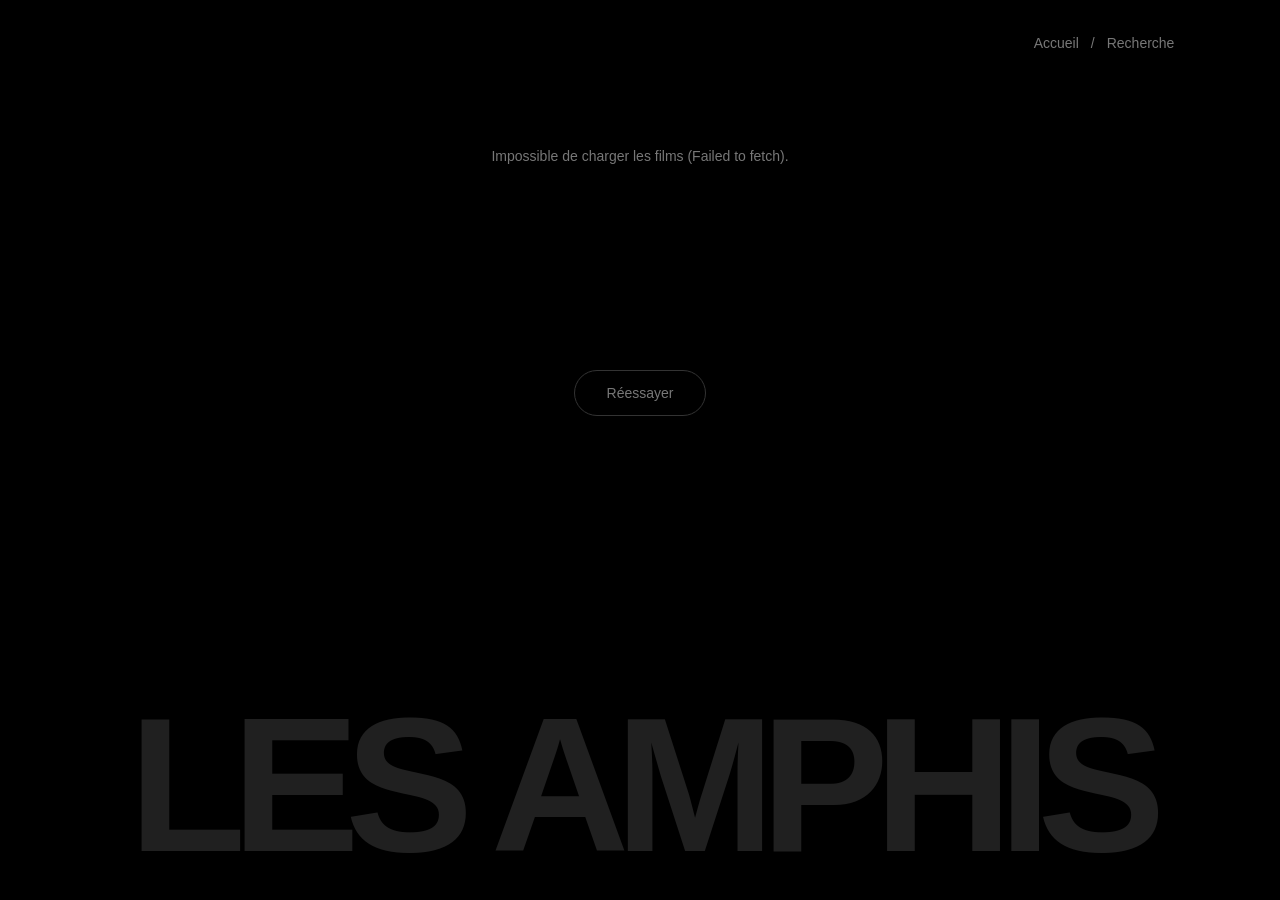
<file: Html/index.html>
<!DOCTYPE html>
<html lang="fr">
<head>
  <meta charset="UTF-8">
  <meta name="viewport" content="width=device-width, initial-scale=1.0">
  <meta name="theme-color" content="#000000">
  <title>Les Amphis — Accueil</title>
  <link rel="stylesheet" href="../CSS/style.css">
</head>

<body>
  <main class="mainPage">

    <nav class="nav" aria-label="Menu de navigation">
      <a href="index.html">Accueil</a>
      <span>/</span>
      <a href="search.html">Recherche</a>
    </nav>

    <section class="movieSection" aria-label="Sélection de films">
      <div class="movieRows"></div>

      <p class="statusMessage" role="status"></p>

      <button class="moreButton" type="button" hidden>Afficher plus de films</button>
    </section>

    <div class="backgroundTitle" aria-hidden="true">LES AMPHIS</div>

    <button class="topButton" type="button" hidden>Revenir en haut</button>

  </main>

  <script type="module" src="../Javascript/index.js"></script>
</body>
</html>
</file>
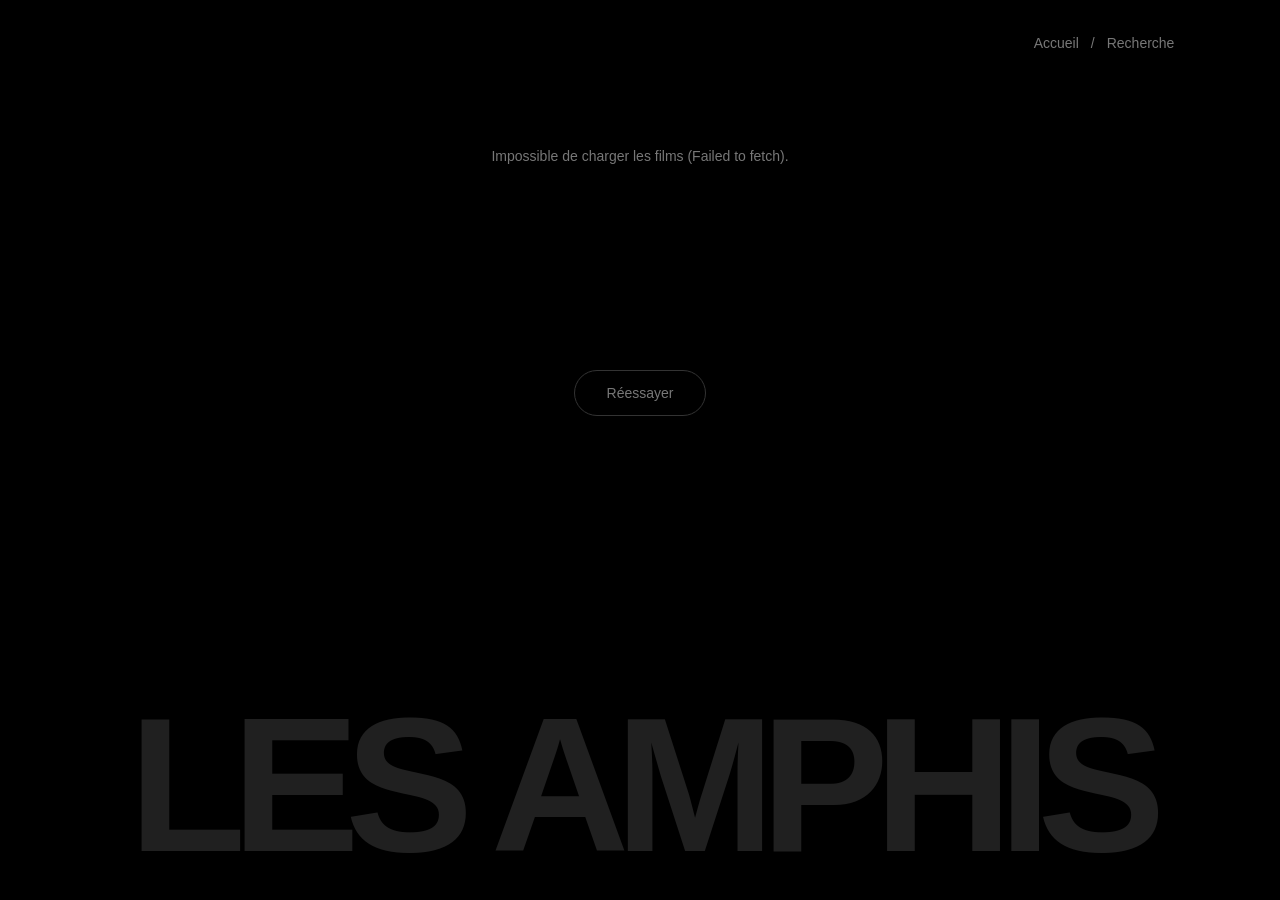
<file: Version finale/Html/index.html>
<!doctype html>
<html lang="fr">
  <head>
    <meta charset="UTF-8" />
    <meta name="viewport" content="width=device-width, initial-scale=1.0" />
    <meta name="theme-color" content="#000000" />
    <title>Les Amphis — Accueil</title>
    <link rel="stylesheet" href="../CSS/style.css" />
  </head>

  <body>
    <main class="mainPage">
      <nav class="nav" aria-label="Menu de navigation">
        <a href="index.html">Accueil</a>
        <span>/</span>
        <a href="search.html">Recherche</a>
      </nav>

      <section class="movieSection" aria-label="Sélection de films">
        <div class="movieRows"></div>

        <p class="statusMessage" role="status"></p>

        <button class="moreButton" type="button" hidden>
          Afficher plus de films
        </button>
      </section>

      <div class="backgroundTitle" aria-hidden="true">LES AMPHIS</div>

      <button class="topButton" type="button" hidden>Revenir en haut</button>
    </main>

    <script type="module" src="../Javascript/index.js"></script>
  </body>
</html>
</file>
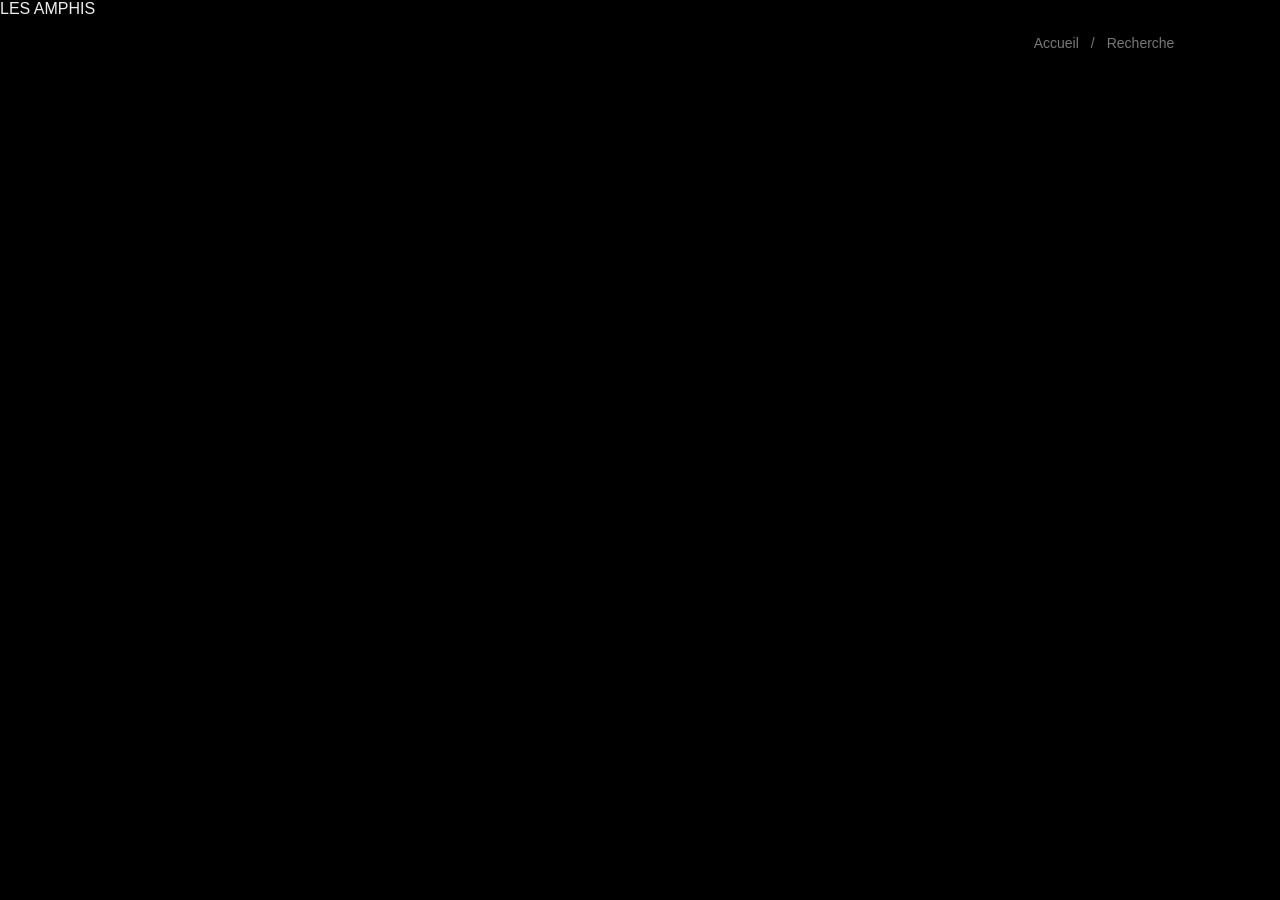
<file: Html/index_V1.html>
<!DOCTYPE html>
<html lang="fr">
<head>
  <meta charset="UTF-8">
  <meta name="viewport" content="width=device-width, initial-scale=1.0">
  <meta name="theme-color" content="#000000">
  <title>Cinéma — Accueil</title>
  <link rel="stylesheet" href="../CSS/style.css">
  <script src="../Javascript/index.js" defer></script>
</head>

<body>
  <main class="mainPage">

    <!-- Navigation -->
    <nav class="nav" aria-label="Menu de navigation">
      <a href="index.html">Accueil</a>
      <span>/</span>
      <a href="search.html">Recherche</a>
    </nav>

    <!-- Sélection de films -->
    <section class="movie-section" aria-label="Sélection de films">
      <div class="movie-gallery" id="movie-gallery"></div>
    </section>

    <!-- Déco -->
    <div class="background-title" aria-hidden="true">LES AMPHIS</div>

  </main>
</body>
</html>
</file>
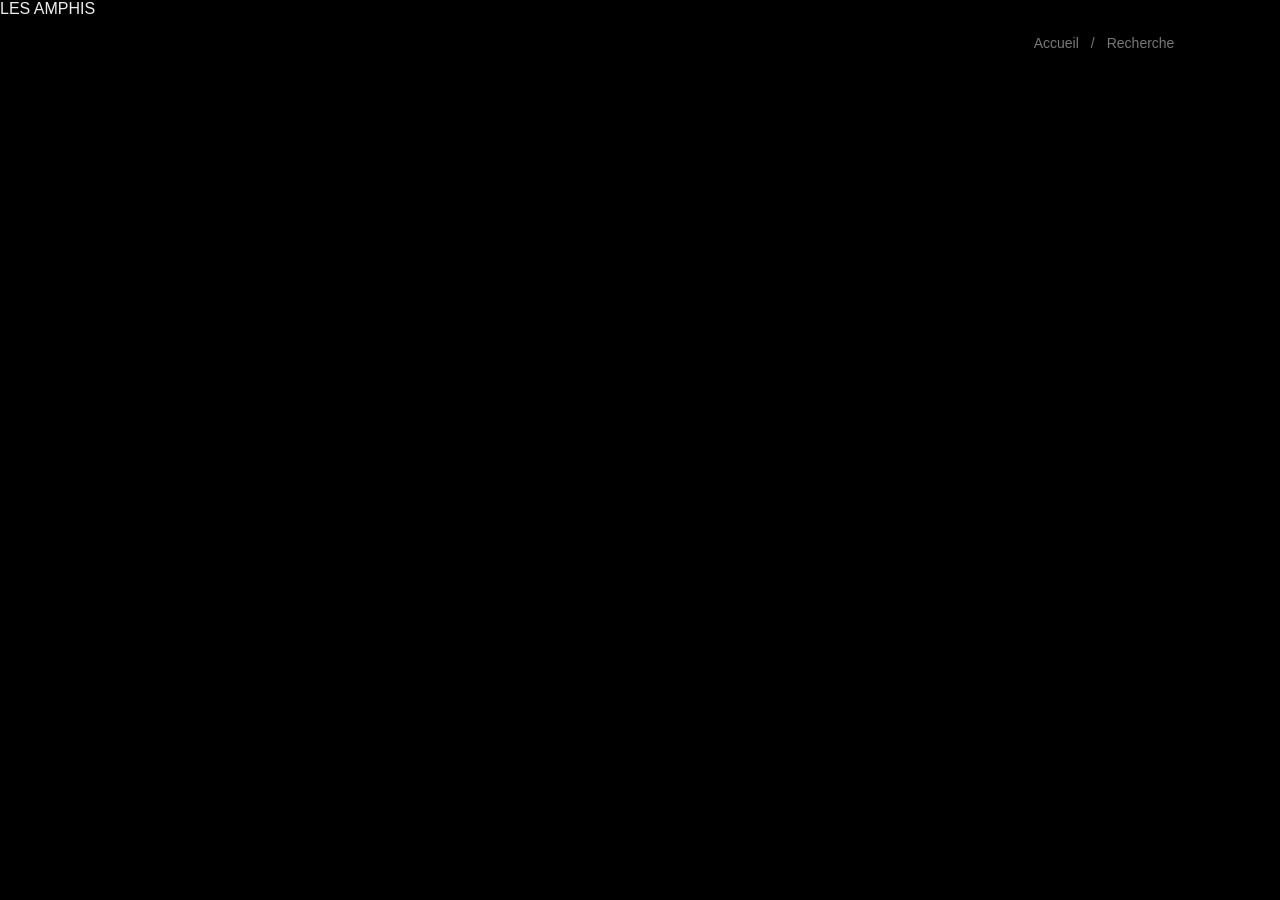
<file: Html/index_V2.html>
<!DOCTYPE html>
<html lang="fr">
<head>
  <meta charset="UTF-8">
  <meta name="viewport" content="width=device-width, initial-scale=1.0">
  <meta name="theme-color" content="#000000">
  <title>Cinéma — Accueil</title>
  <link rel="stylesheet" href="../CSS/style.css">
</head>

<body>
  <main class="mainPage">

    <!-- Navigation -->
    <nav class="nav" aria-label="Menu de navigation">
      <a href="index.html">Accueil</a>
      <span>/</span>
      <a href="search.html">Recherche</a>
    </nav>

    <!-- Sélection de films -->
    <section class="movie-section" aria-label="Sélection de films">
      <div class="movie-rows" id="movie-rows"></div>

      <p class="status" id="status" role="status"></p>

      <button class="more-button" id="more-button" type="button" hidden>
        Afficher plus de films
      </button>
    </section>

    <!-- Déco -->
    <div class="background-title" aria-hidden="true">LES AMPHIS</div>

    <button class="top-button" id="top-button" type="button" hidden>
      Revenir en haut
    </button>

      <script src="../Javascript/index.js"></script>


  </main>
</body>
</html>
</file>
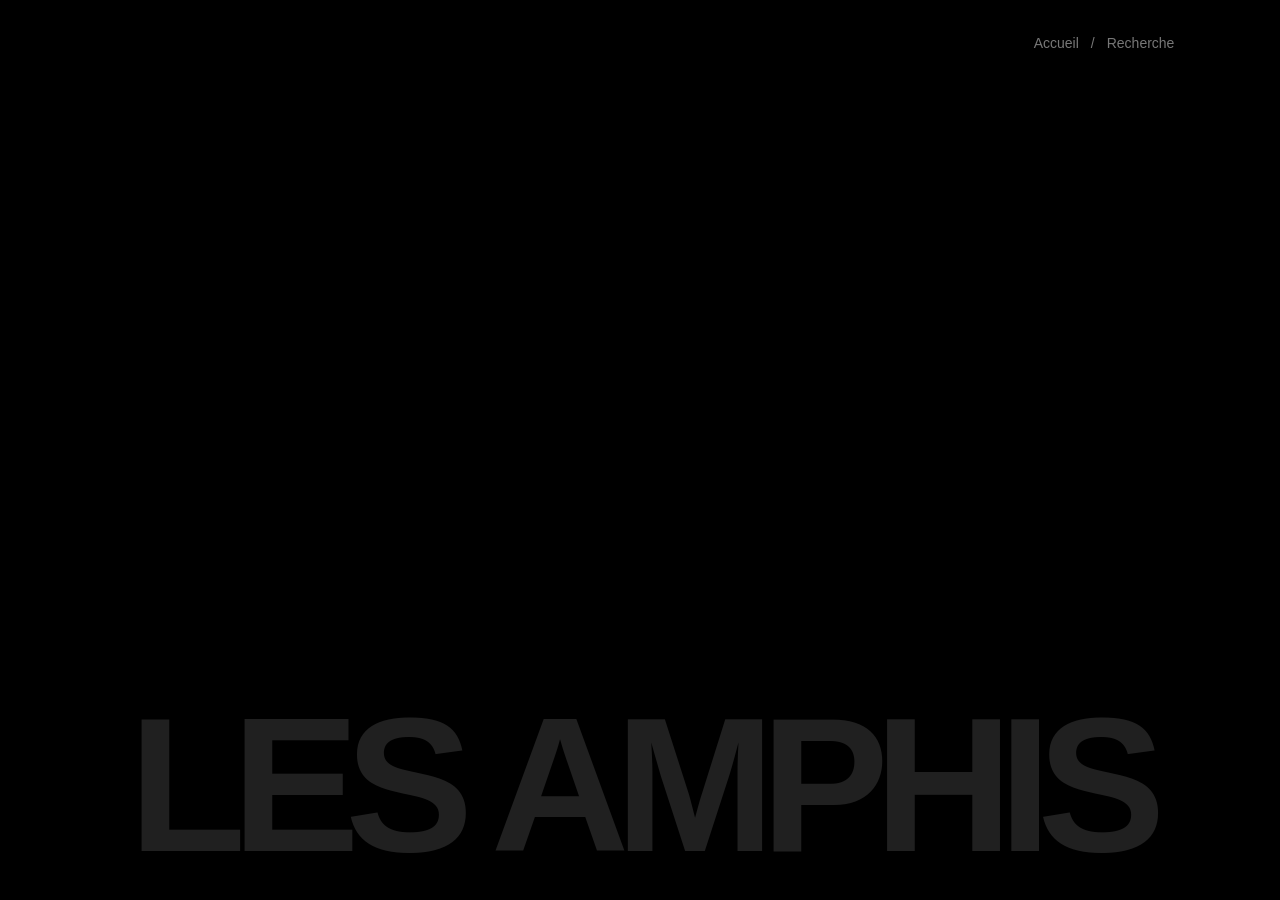
<file: Html/index_V3.html>
<!DOCTYPE html>
<html lang="fr">
<head>
  <meta charset="UTF-8">
  <meta name="viewport" content="width=device-width, initial-scale=1.0">
  <meta name="theme-color" content="#000000">
  <title>Cinéma — Accueil</title>
  <link rel="stylesheet" href="../CSS/style.css">
</head>

<body>
  <main class="mainPage">

    <nav class="nav" aria-label="Menu de navigation">
      <a href="index.html">Accueil</a>
      <span>/</span>
      <a href="search.html">Recherche</a>
    </nav>

    <section class="movieSection" aria-label="Sélection de films">
      <div class="movieRows"></div>

      <p class="statusMessage" role="status"></p>

      <button class="moreButton" type="button" hidden>Afficher plus de films</button>
    </section>

    <div class="backgroundTitle" aria-hidden="true">LES AMPHIS</div>

    <button class="topButton" type="button" hidden>Revenir en haut</button>

  </main>

  <script src="../Javascript/index.js"></script>
</body>
</html>
</file>
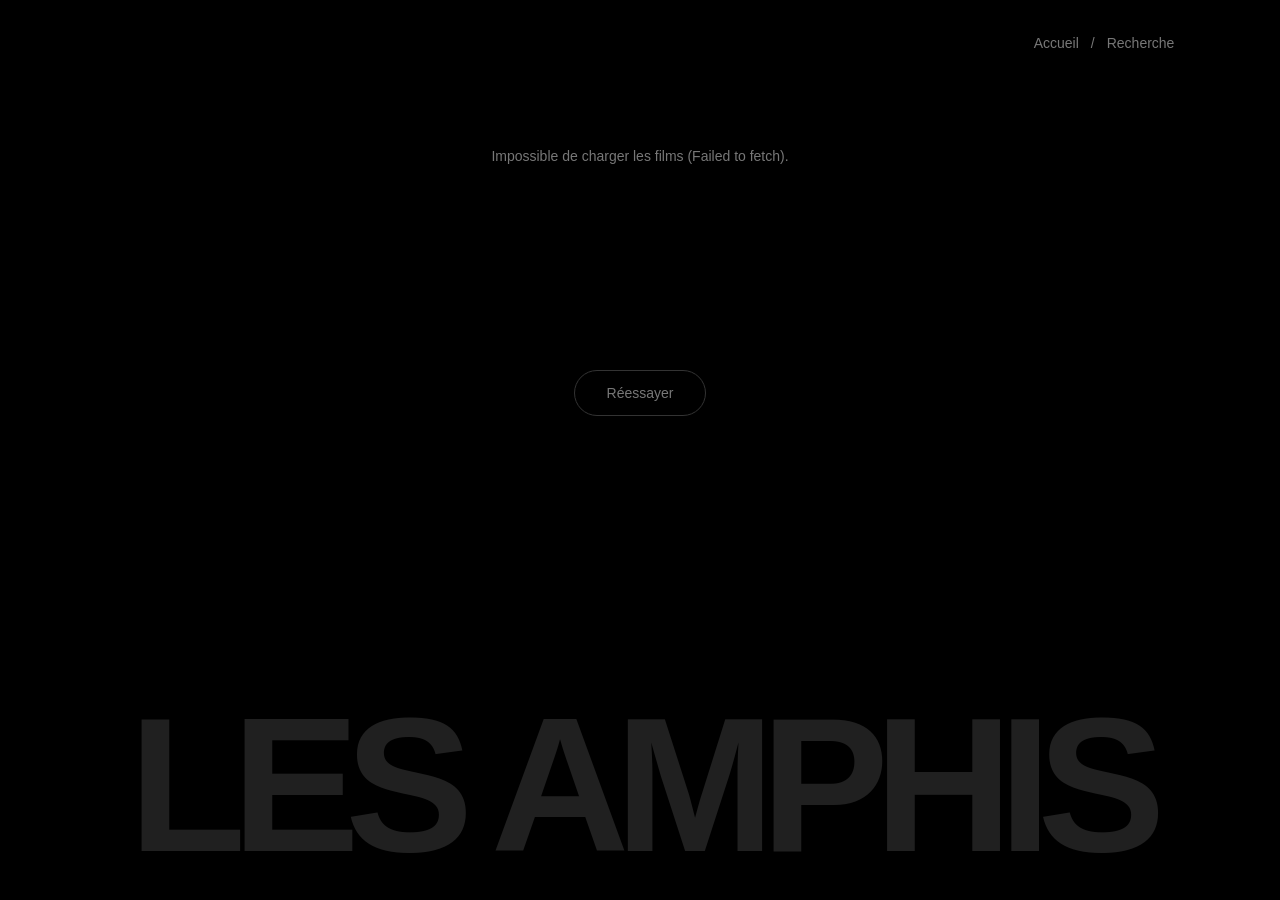
<file: Html/index_V4.html>
<!DOCTYPE html>
<html lang="fr">
<head>
  <meta charset="UTF-8">
  <meta name="viewport" content="width=device-width, initial-scale=1.0">
  <meta name="theme-color" content="#000000">
  <title>Cinéma — Accueil</title>
  <link rel="stylesheet" href="../CSS/style_V4.css">
</head>

<body>
  <main class="mainPage">

    <nav class="nav" aria-label="Menu de navigation">
      <a href="index.html">Accueil</a>
      <span>/</span>
      <a href="search.html">Recherche</a>
    </nav>

    <section class="movieSection" aria-label="Sélection de films">
      <div class="movieRows"></div>

      <p class="statusMessage" role="status"></p>

      <button class="moreButton" type="button" hidden>Afficher plus de films</button>
    </section>

    <div class="backgroundTitle" aria-hidden="true">LES AMPHIS</div>

    <button class="topButton" type="button" hidden>Revenir en haut</button>

  </main>

  <script src="../Javascript/common.js"></script>
  <script src="../Javascript/index_V4.js"></script>
</body>
</html>
</file>
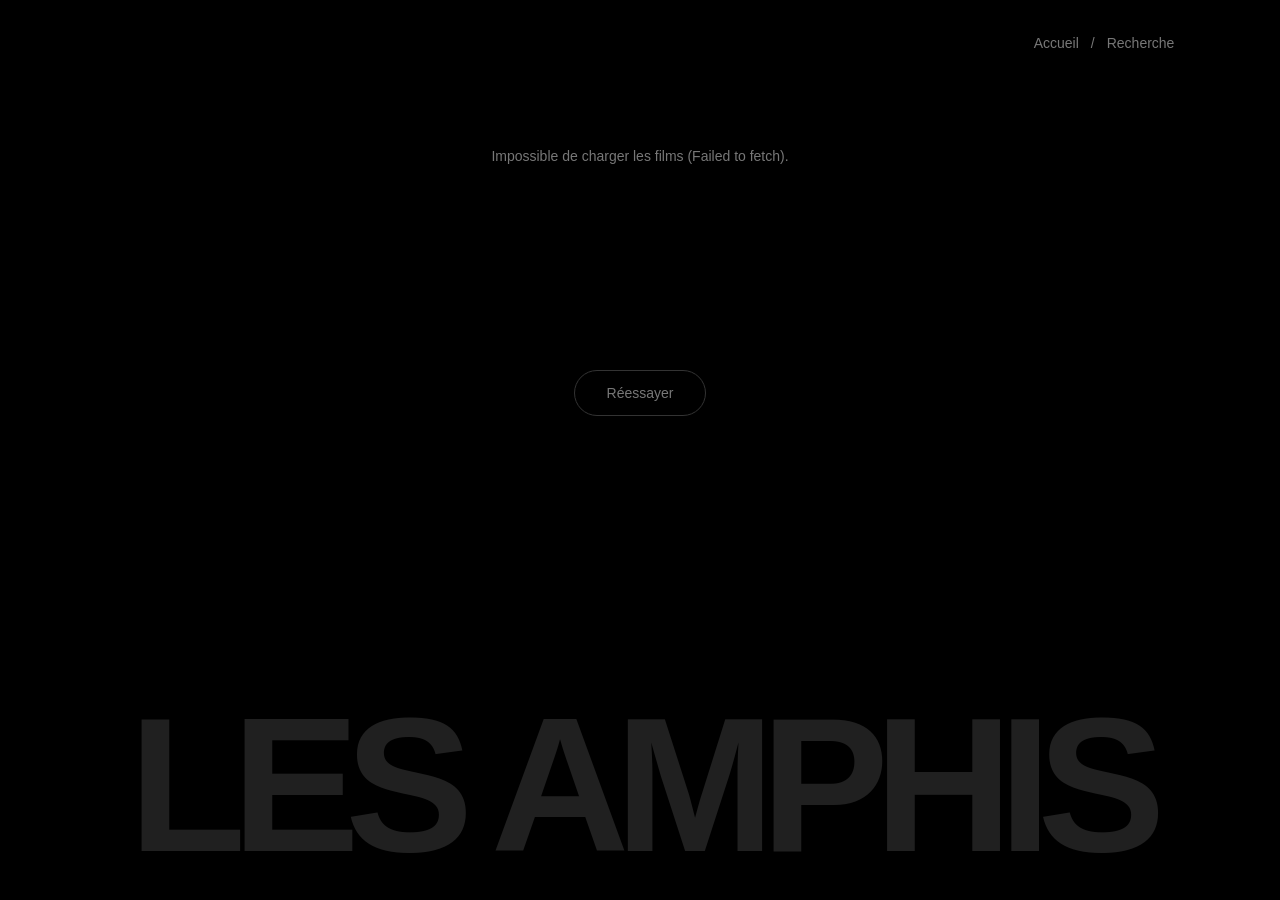
<file: Html/index_V5.html>
<!DOCTYPE html>
<html lang="fr">
<head>
  <meta charset="UTF-8">
  <meta name="viewport" content="width=device-width, initial-scale=1.0">
  <meta name="theme-color" content="#000000">
  <title>Les Amphis — Accueil</title>
  <link rel="stylesheet" href="../CSS/style_V5.css">
</head>

<body>
  <main class="mainPage">

    <nav class="nav" aria-label="Menu de navigation">
      <a href="index_V5.html">Accueil</a>
      <span>/</span>
      <a href="search_V2.html">Recherche</a>
    </nav>

    <section class="movieSection" aria-label="Sélection de films">
      <div class="movieRows"></div>

      <p class="statusMessage" role="status"></p>

      <button class="moreButton" type="button" hidden>Afficher plus de films</button>
    </section>

    <div class="backgroundTitle" aria-hidden="true">LES AMPHIS</div>

    <button class="topButton" type="button" hidden>Revenir en haut</button>

  </main>

  <script type="module" src="../Javascript/index_V5.js"></script>
</body>
</html>
</file>
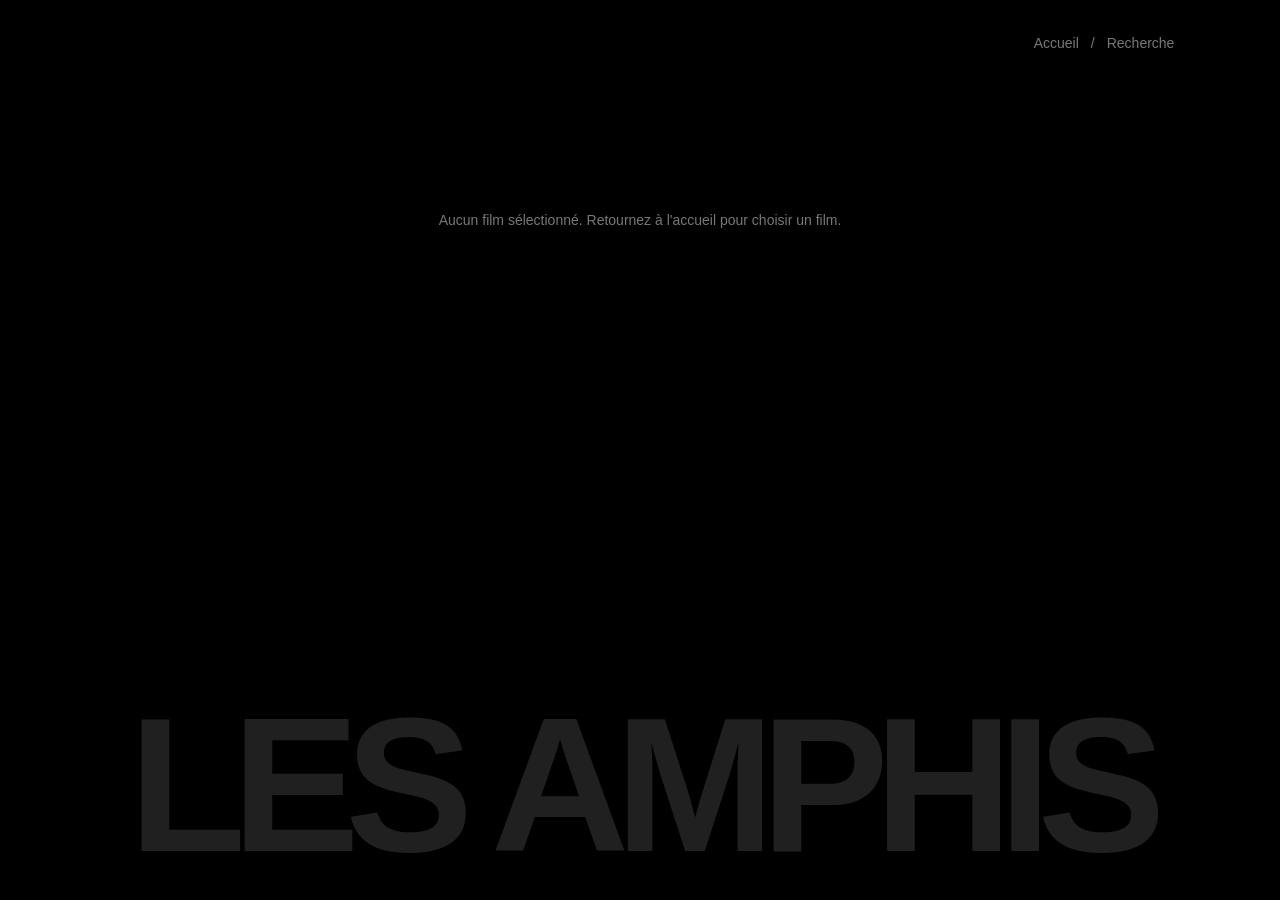
<file: Html/movie.html>
<!DOCTYPE html>
<html lang="fr">
<head>
  <meta charset="UTF-8">
  <meta name="viewport" content="width=device-width, initial-scale=1.0">
  <meta name="theme-color" content="#000000">
  <title>Cinéma — Film</title>
  <link rel="stylesheet" href="../CSS/style.css">
</head>

<body>
  <main class="mainPage moviePage">

    <nav class="nav" aria-label="Menu de navigation">
      <a href="index.html">Accueil</a>
      <span>/</span>
      <a href="search.html">Recherche</a>
    </nav>

    <section class="movieSection movieDetail" aria-label="Description du film">
      <div class="movieInfo"></div>

      <p class="statusMessage" role="status"></p>
    </section>

    <div class="backgroundTitle" aria-hidden="true">LES AMPHIS</div>

    <button class="topButton" type="button" hidden>Revenir en haut</button>

  </main>
  <script type="module" src="../Javascript/movie.js"></script>
</body>
</html>
</file>
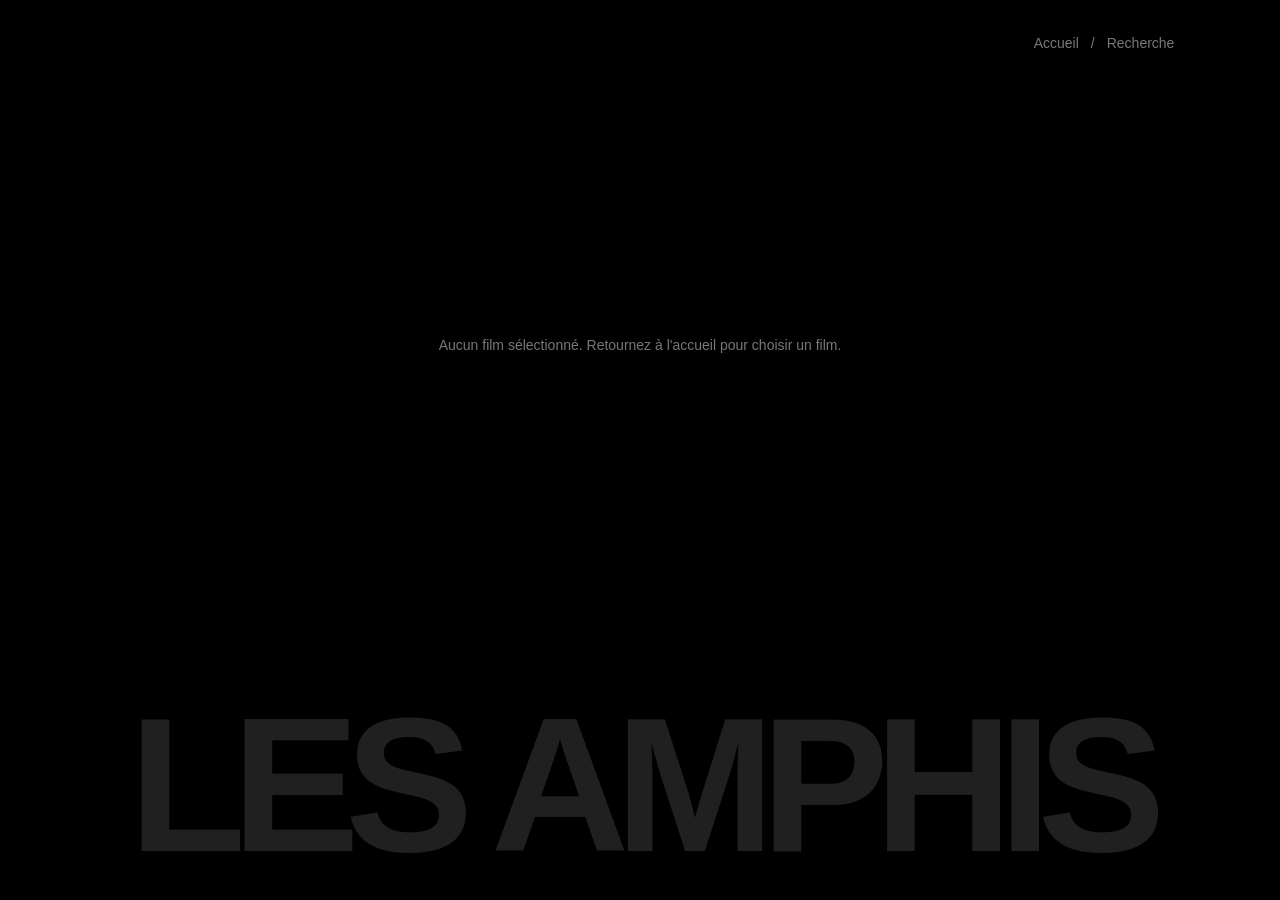
<file: Html/movie_V1.html>
<!DOCTYPE html>
<html lang="fr">
<head>
  <meta charset="UTF-8">
  <meta name="viewport" content="width=device-width, initial-scale=1.0">
  <meta name="theme-color" content="#000000">
  <title>Les Amphis — Film</title>
  <link rel="stylesheet" href="../CSS/style_V5.css">
</head>
<body>
  <main class="mainPage moviePage">
    <nav class="nav" aria-label="Menu de navigation">
      <a href="index_V5.html">Accueil</a>
      <span>/</span>
      <a href="search_V2.html">Recherche</a>
    </nav>

    <section id="movieDetail" class="movieDetail"
             aria-label="Description du film" aria-busy="true">
    </section>

    <p class="statusMessage" id="movieStatus" role="status"></p>

    <div class="backgroundTitle" aria-hidden="true">LES AMPHIS</div>

    <button class="topButton" type="button" hidden>
      Revenir en haut
    </button>
  </main>

  <script type="module" src="../Javascript/movie.js"></script>
</body>
</html>
</file>
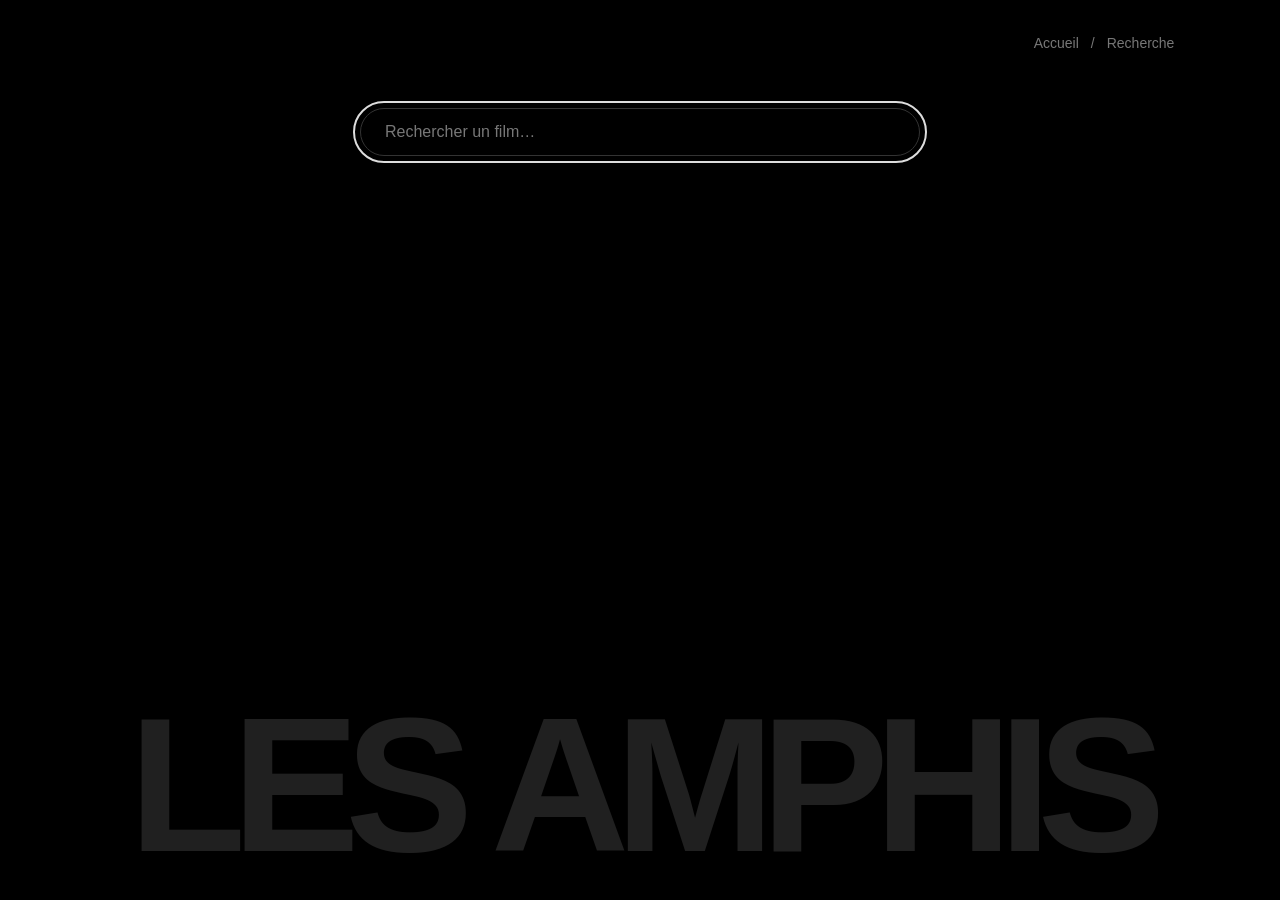
<file: Html/search.html>
<!DOCTYPE html>
<html lang="fr">
<head>
  <meta charset="UTF-8">
  <meta name="viewport" content="width=device-width, initial-scale=1.0">
  <meta name="theme-color" content="#000000">
  <title>Les Amphis — Recherche</title>
  <link rel="stylesheet" href="../CSS/style.css">
</head>

<body>
  <main class="mainPage">

    <nav class="nav" aria-label="Menu de navigation">
      <a href="index.html">Accueil</a>
      <span>/</span>
      <a href="search.html">Recherche</a>
    </nav>

    <section class="movieSection" aria-label="Recherche de films">
      <div class="searchBar" role="search">
        <input class="searchInput" type="search" placeholder="Rechercher un film…" aria-label="Rechercher un film" autocomplete="off" autofocus>
      </div>

      <div class="movieRows"></div>

      <p class="statusMessage" role="status"></p>

      <button class="moreButton" type="button" hidden>Afficher plus de films</button>
    </section>

    <div class="backgroundTitle" aria-hidden="true">LES AMPHIS</div>

    <button class="topButton" type="button" hidden>Revenir en haut</button>

  </main>

  <script type="module" src="../Javascript/search.js"></script>
</body>
</html>
</file>
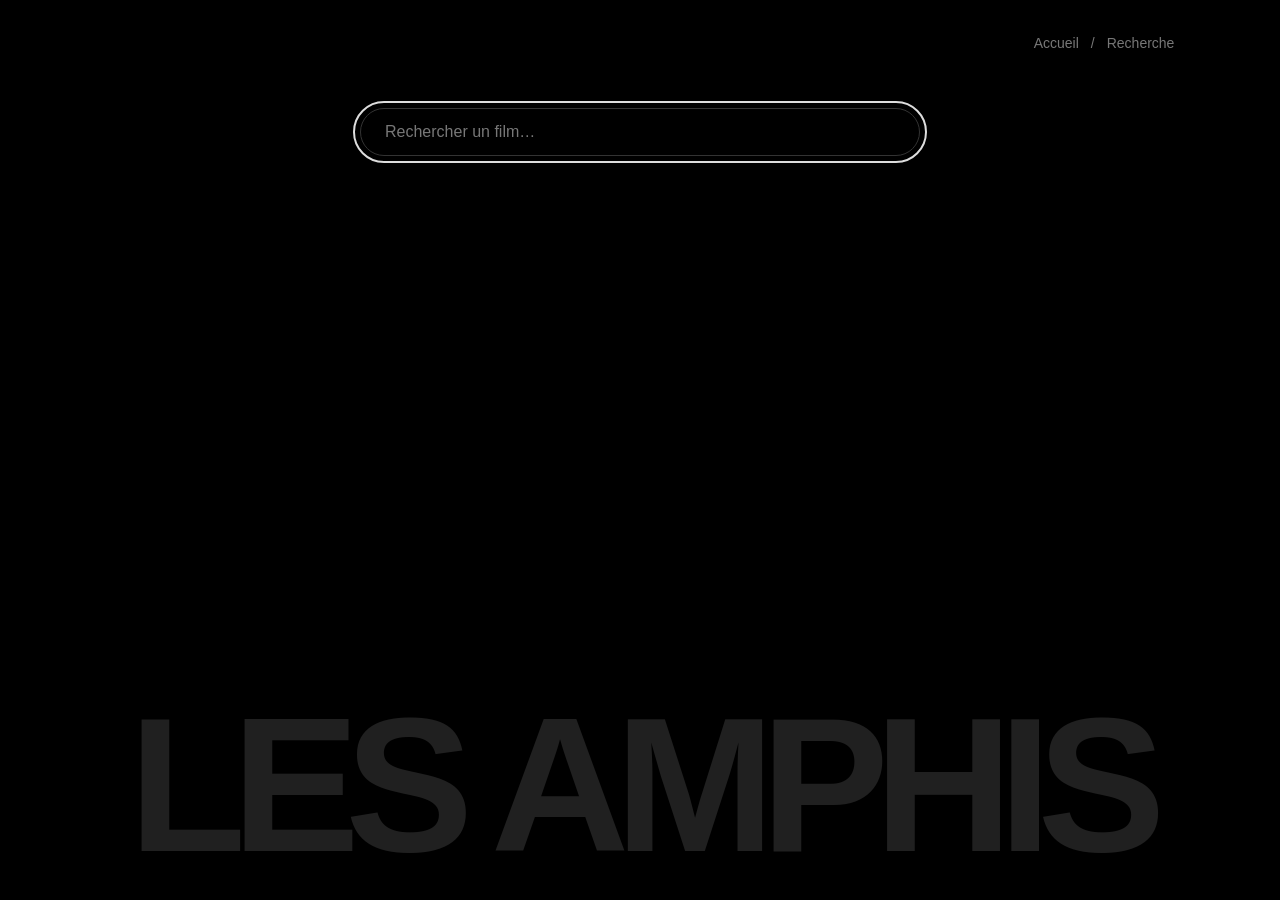
<file: Html/search_V1.html>
<!DOCTYPE html>
<html lang="fr">
<head>
  <meta charset="UTF-8">
  <meta name="viewport" content="width=device-width, initial-scale=1.0">
  <meta name="theme-color" content="#000000">
  <title>Cinéma — Recherche</title>
  <link rel="stylesheet" href="../CSS/style_V4.css">
</head>

<body>
  <main class="mainPage">

    <nav class="nav" aria-label="Menu de navigation">
      <a href="index.html">Accueil</a>
      <span>/</span>
      <a href="search.html">Recherche</a>
    </nav>

    <section class="movieSection" aria-label="Recherche de films">
      <div class="searchBar" role="search">
        <input class="searchInput" type="search" placeholder="Rechercher un film…" aria-label="Rechercher un film" autocomplete="off" autofocus>
      </div>

      <div class="movieRows"></div>

      <p class="statusMessage" role="status"></p>

      <button class="moreButton" type="button" hidden>Afficher plus de films</button>
    </section>

    <div class="backgroundTitle" aria-hidden="true">LES AMPHIS</div>

    <button class="topButton" type="button" hidden>Revenir en haut</button>

  </main>

  <script src="../Javascript/common.js"></script>
  <script src="../Javascript/search.js"></script>
</body>
</html>
</file>
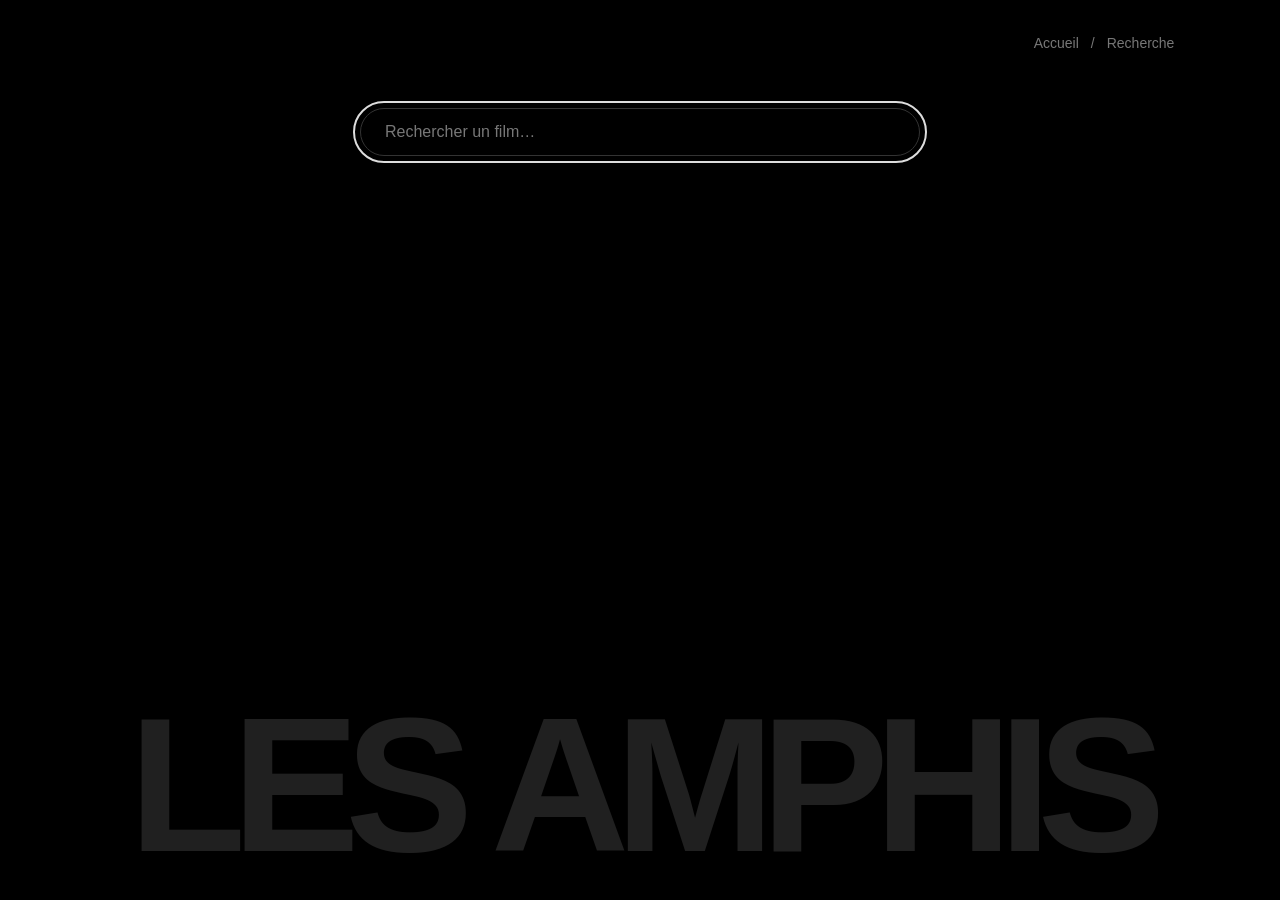
<file: Html/search_V2.html>
<!DOCTYPE html>
<html lang="fr">
<head>
  <meta charset="UTF-8">
  <meta name="viewport" content="width=device-width, initial-scale=1.0">
  <meta name="theme-color" content="#000000">
  <title>Les Amphis — Recherche</title>
  <link rel="stylesheet" href="../CSS/style_V5.css">
</head>

<body>
  <main class="mainPage">

    <nav class="nav" aria-label="Menu de navigation">
      <a href="index_V5.html">Accueil</a>
      <span>/</span>
      <a href="search_V2.html">Recherche</a>
    </nav>

    <section class="movieSection" aria-label="Recherche de films">
      <div class="searchBar" role="search">
        <input class="searchInput" type="search" placeholder="Rechercher un film…" aria-label="Rechercher un film" autocomplete="off" autofocus>
      </div>

      <div class="movieRows"></div>

      <p class="statusMessage" role="status"></p>

      <button class="moreButton" type="button" hidden>Afficher plus de films</button>
    </section>

    <div class="backgroundTitle" aria-hidden="true">LES AMPHIS</div>

    <button class="topButton" type="button" hidden>Revenir en haut</button>

  </main>

  <script type="module" src="../Javascript/search_V2.js"></script>
</body>
</html>
</file>
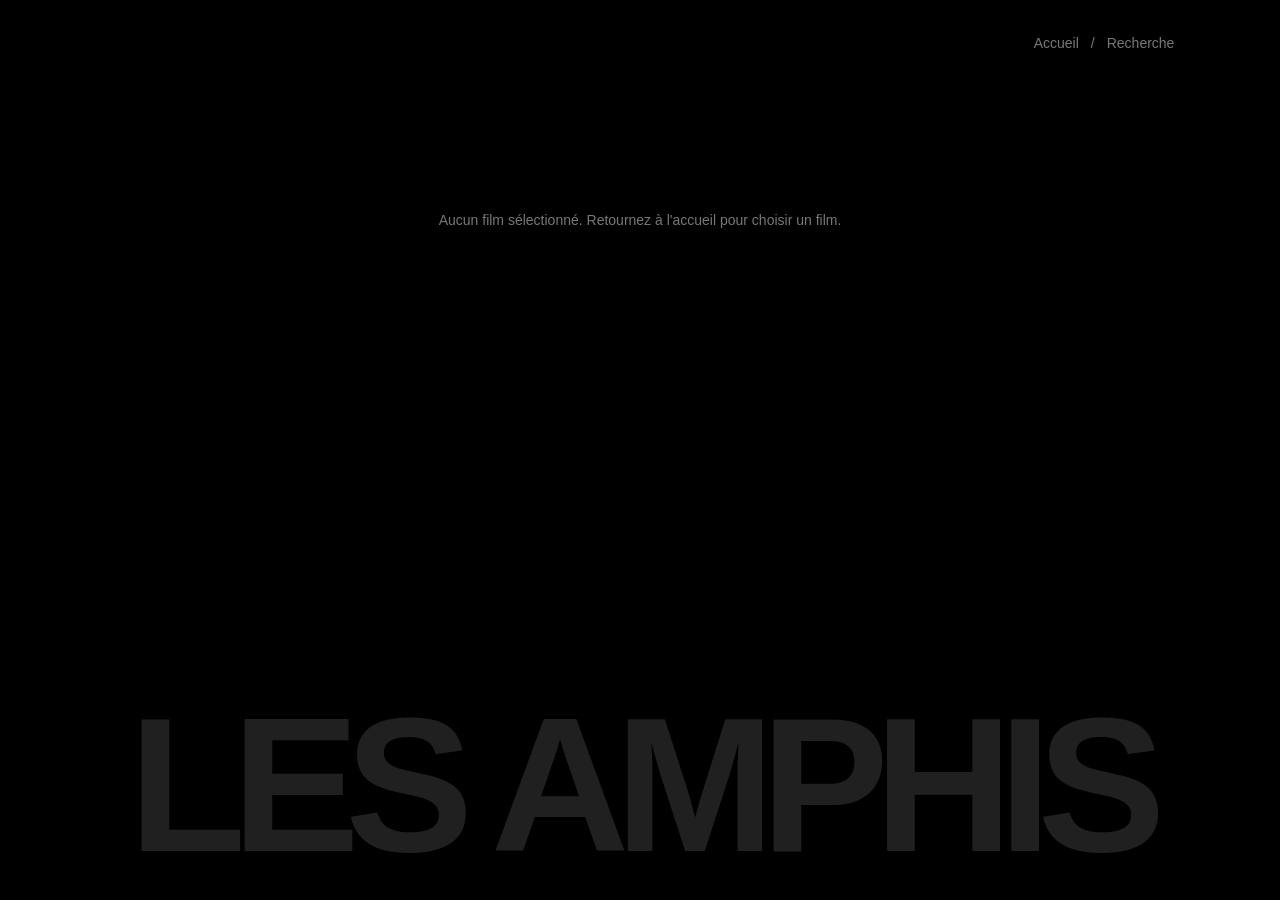
<file: Version finale/Html/movie.html>
<!doctype html>
<html lang="fr">
  <head>
    <meta charset="UTF-8" />
    <meta name="viewport" content="width=device-width, initial-scale=1.0" />
    <meta name="theme-color" content="#000000" />
    <title>Les Amphis — Film</title>
    <link rel="stylesheet" href="../CSS/style.css" />
    <script
      type="module"
      src="../Javascript/movie.js"
      blocking="render"
    ></script>
  </head>

  <body>
    <main class="mainPage moviePage">
      <nav class="nav" aria-label="Menu de navigation">
        <a href="index.html">Accueil</a>
        <span>/</span>
        <a href="search.html">Recherche</a>
      </nav>

      <section
        class="movieSection movieDetail"
        aria-label="Description du film"
      >
        <div class="movieInfo"></div>

        <p class="statusMessage" role="status"></p>
      </section>

      <div class="backgroundTitle" aria-hidden="true">LES AMPHIS</div>
    </main>
  </body>
</html>
</file>
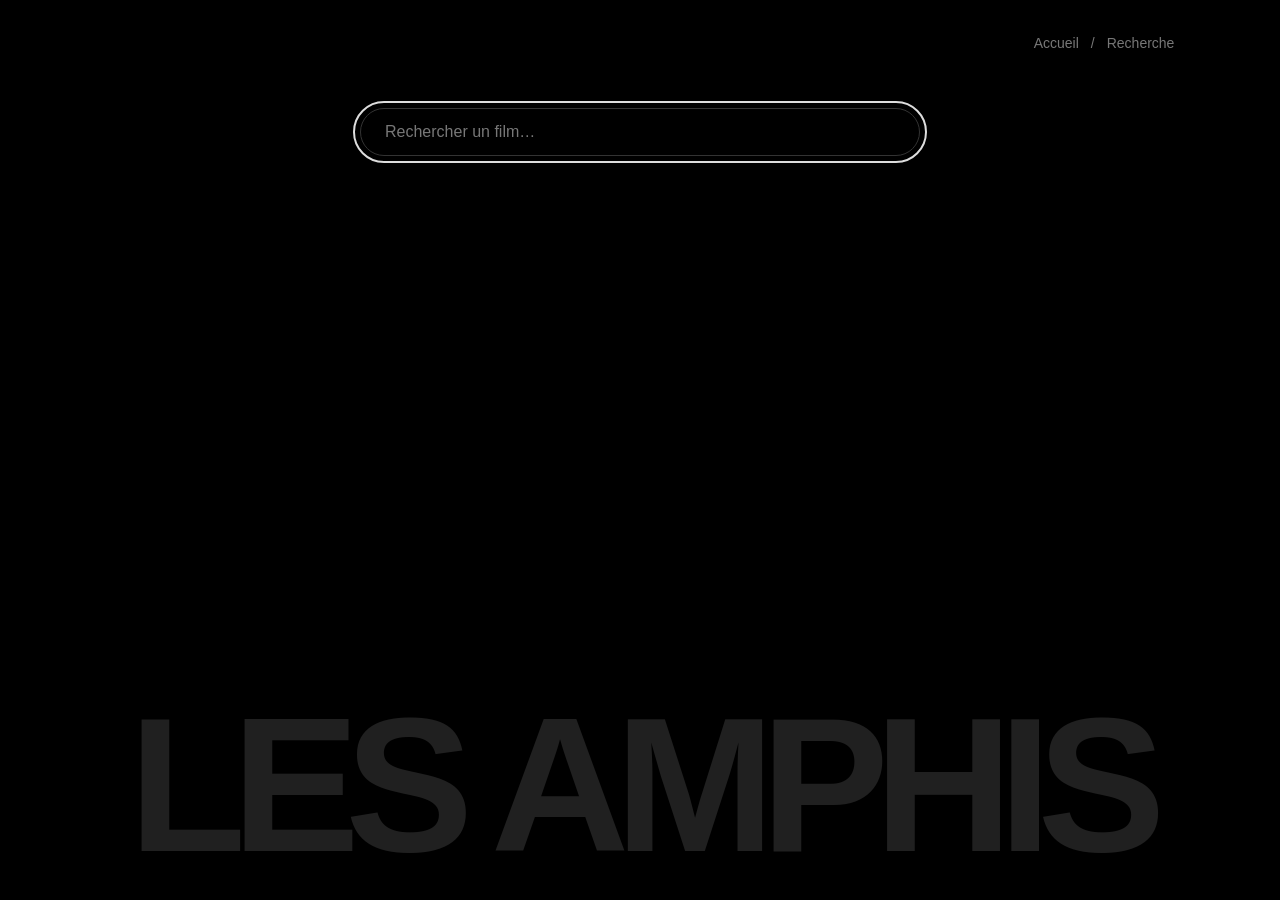
<file: Version finale/Html/search.html>
<!doctype html>
<html lang="fr">
  <head>
    <meta charset="UTF-8" />
    <meta name="viewport" content="width=device-width, initial-scale=1.0" />
    <meta name="theme-color" content="#000000" />
    <title>Les Amphis — Recherche</title>
    <link rel="stylesheet" href="../CSS/style.css" />
  </head>

  <body>
    <main class="mainPage">
      <nav class="nav" aria-label="Menu de navigation">
        <a href="index.html">Accueil</a>
        <span>/</span>
        <a href="search.html">Recherche</a>
      </nav>

      <section class="movieSection" aria-label="Recherche de films">
        <div class="searchBar" role="search">
          <input
            class="searchInput"
            type="search"
            placeholder="Rechercher un film…"
            aria-label="Rechercher un film"
            autocomplete="off"
            autofocus
          />
        </div>

        <div class="movieRows"></div>

        <p class="statusMessage" role="status"></p>

        <button class="moreButton" type="button" hidden>
          Afficher plus de films
        </button>
      </section>

      <div class="backgroundTitle" aria-hidden="true">LES AMPHIS</div>

      <button class="topButton" type="button" hidden>Revenir en haut</button>
    </main>

    <script type="module" src="../Javascript/search.js"></script>
  </body>
</html>
</file>
<file: CSS/style.css>
/* Réinitialisation des presets */
* {
  box-sizing: border-box;
  margin: 0;
  padding: 0;
}

/* Variables globales */
:root {
  color-scheme: dark;
  --background: #000000;
  --text: #eeeeee;
  --muted: #777777;
  --posterGap: clamp(8px, 1.1vw, 18px);
}

/* Fond noir */
html {
  background: var(--background);
}

/* Texte par défaut */
body {
  color: var(--text);
  font-family: Arial, Helvetica, sans-serif;
}

a {
  text-decoration: none;
}

/* Page principale */
.mainPage {
  position: relative;
  min-height: 100vh;
  overflow: clip;
}

/* Éléments flottants */
.nav,
.topButton {
  position: fixed;
  z-index: 5;
  right: clamp(20px, 7vw, 140px);
  background: rgb(0 0 0 / 60%);
  backdrop-filter: blur(8px);
}

/* Menu de navigation */
.nav {
  top: clamp(14px, 3vh, 30px);
  display: flex;
  align-items: center;
  gap: 12px;
  padding: 8px 16px;
  border-radius: 999px;
  color: var(--muted);
  font-size: 14px;
}

.nav a {
  color: inherit;
  transition: color 180ms ease;
}

.nav a:hover,
.nav a:focus-visible {
  color: var(--text);
}

/* Boutons */
.moreButton,
.topButton {
  color: var(--muted);
  border: 1px solid #333333;
  border-radius: 999px;
  font: inherit;
  font-size: 14px;
  cursor: pointer;
  transition:
    color 180ms ease,
    border-color 180ms ease;
}

/* Bouton back to the top */
.topButton {
  bottom: clamp(14px, 3vh, 30px);
  padding: 10px 18px;
}

/* Bouton show more */
.moreButton {
  display: block;
  margin: var(--rowGap) auto 0;
  padding: 14px 32px;
  background: transparent;
}

.moreButton[hidden] {
  display: none;
}

.moreButton:disabled {
  cursor: wait;
  opacity: 0.6;
}

/* Survol des boutons */
:is(.moreButton, .topButton):not(:disabled):is(:hover, :focus-visible) {
  color: var(--text);
  border-color: #aaaaaa;
}

:is(.movieCard, .moreButton, .topButton, .searchInput):focus-visible {
  outline: 2px solid #dddddd;
  outline-offset: 5px;
}

/* Section des films */
.movieSection {
  --galleryWidth: min(82vw, 1150px);
  --cardCount: 7;
  --cardHeight: clamp(380px, 66vh, 800px);
  --cardFullRatio: 0.675;

  /* au repos */
  --cardRest: calc(
    (var(--galleryWidth) - (var(--cardCount) - 1) * var(--posterGap))
    / var(--cardCount)
  );

  /* au survol */
  --cardFull: min(
    calc(var(--cardHeight) * var(--cardFullRatio)),
    calc(var(--galleryWidth) * 0.42)
  );

  --cardOther: calc(
    (var(--galleryWidth) - (var(--cardCount) - 1) * var(--posterGap) - var(--cardFull))
    / (var(--cardCount) - 1)
  );

  --rowGap: calc(var(--cardHeight) * 0.28 + 40px);

  position: relative;
  z-index: 2;
  padding-top: clamp(90px, 12vh, 150px);
  padding-bottom: clamp(200px, 22vw, 420px);
}

.movieRows {
  display: flex;
  flex-direction: column;
  gap: var(--rowGap);
}

.movieGallery {
  display: flex;
  justify-content: center;
  gap: var(--posterGap);
  width: var(--galleryWidth);
  margin-inline: auto;
}

/* Apparition en fondu */
@keyframes fadeIn {
  from {
    opacity: 0;
  }
  to {
    opacity: 1;
  }
}

/* Fondu échelonné */
.movieCard,
.movieInfo > * {
  animation: fadeIn 600ms ease both;
  animation-delay: calc(var(--fadeIndex) * 120ms);
}

/* Carte de film */
.movieCard {
  position: relative;
  flex: 0 0 auto;
  width: var(--cardRest);
  height: var(--cardHeight);
  transition:
    width 450ms ease,
    filter 450ms ease;
}

/* Affiche rognée */
.poster {
  display: block;
  width: 100%;
  height: 100%;
  object-fit: cover;
  filter: grayscale(1) brightness(0.8);
  transition: filter 550ms ease;
}

/* Reflet flou */
.movieCard::after {
  content: "";
  position: absolute;
  top: calc(100% + 22px);
  left: 0;
  width: 100%;
  height: 100%;
  background-image: var(--posterImage);
  background-position: center;
  background-size: cover;
  background-repeat: no-repeat;
  transform: scaleY(-1);
  filter: grayscale(1) blur(2px);
  opacity: 0.28;
  mask-image: linear-gradient(
    to top,
    #000 0%,
    rgb(0 0 0 / 65%) 12%,
    rgb(0 0 0 / 25%) 30%,
    transparent 48%
  );
  pointer-events: none;
  transition:
    opacity 450ms ease,
    filter 450ms ease;
}

/* Carte survolée */
.movieCard:hover,
.movieCard:focus-visible {
  width: var(--cardFull);
  z-index: 3;
}

/* Affiche en couleur */
.movieCard:hover .poster,
.movieCard:focus-visible .poster {
  filter: grayscale(0) brightness(1);
}

/* Reflet en couleur */
.movieCard:hover::after,
.movieCard:focus-visible::after {
  filter: grayscale(0) blur(3px);
  opacity: 0.34;
}

/* Voisines serrées */
.movieGallery:has(.movieCard:hover) .movieCard:not(:hover),
.movieGallery:has(.movieCard:focus-visible) .movieCard:not(:focus-visible) {
  width: var(--cardOther);
  filter: brightness(0.65);
}

/* Zone de recherche */
.searchBar {
  width: min(var(--galleryWidth), 560px);
  margin: 0 auto 60px;
}

/* Champ de recherche */
.searchInput {
  width: 100%;
  padding: 14px 24px;
  background: transparent;
  color: var(--text);
  border: 1px solid #333333;
  border-radius: 999px;
  font: inherit;
  font-size: 16px;
}

.searchInput::placeholder {
  color: var(--muted);
}

.statusMessage {
  margin-top: 40px;
  text-align: center;
  color: var(--muted);
  font-size: 14px;
}

.statusMessage:empty {
  display: none;
}

/* Fond */
.backgroundTitle {
  position: absolute;
  z-index: 1;
  left: 50%;
  bottom: 0.2em;
  transform: translateX(-50%);
  width: max-content;
  max-width: 100%;
  color: #202020;
  font-size: clamp(100px, 15vw, 390px);
  font-weight: 800;
  line-height: 0.8;
  letter-spacing: -0.075em;
  white-space: nowrap;
  user-select: none;
  pointer-events: none;
}

/* Page d'un film */
.movieDetail {
  display: flex;
  flex-wrap: wrap;
  align-items: flex-start;
  gap: clamp(28px, 5vw, 80px);
  width: var(--galleryWidth);
  margin-inline: auto;
}

/* Affiche, même taille qu'au survol */
.moviePoster {
  flex: 0 0 auto;
  width: var(--cardFull);
  height: var(--cardHeight);
  object-fit: cover;
  view-transition-name: moviePoster;
}

.movieInfo {
  flex: 1 1 320px;
  min-width: 0;
}

.movieDetail .statusMessage {
  flex-basis: 100%;
}

.movieTitle {
  font-size: clamp(36px, 5vw, 72px);
  font-weight: 800;
  line-height: 1;
  letter-spacing: -0.05em;
  overflow-wrap: anywhere;
}

.movieMeta {
  margin-top: 16px;
  color: var(--muted);
  font-size: 14px;
}

.moviePlot {
  max-width: 60ch;
  margin-top: 28px;
  color: #b8b8b8;
  line-height: 1.8;
}

.movieFacts {
  display: grid;
  grid-template-columns: max-content 1fr;
  gap: 12px 24px;
  margin-top: 32px;
  color: #b8b8b8;
  font-size: 14px;
  line-height: 1.6;
}

.movieFacts dt {
  color: var(--muted);
}

/* Lueur de l'affiche */
.moviePage::before {
  content: "";
  position: fixed;
  inset: 0;
  background-image: var(--posterImage);
  background-position: center;
  background-size: cover;
  filter: blur(70px) brightness(0.45);
  opacity: 0.45;
  transform: scale(1.15);
  pointer-events: none;
}

/* Transition entre pages */
@media (prefers-reduced-motion: no-preference) {
  @view-transition {
    navigation: auto;
  }
}

/* Trajet de l'affiche */
::view-transition-group(moviePoster) {
  animation-duration: 600ms;
  animation-timing-function: cubic-bezier(0.2, 0.75, 0.25, 1);
}

::view-transition-old(moviePoster),
::view-transition-new(moviePoster) {
  height: 100%;
  object-fit: cover;
}

/* Mobile */
@media (max-width: 700px) {
  .movieSection {
    --galleryWidth: 92vw;
    --posterGap: 7px;
    --cardHeight: clamp(280px, 52vh, 480px);
  }

  .movieCard::after {
    top: calc(100% + 14px);
    opacity: 0.18;
  }

  .moviePoster {
    width: min(70vw, 300px);
    height: auto;
    aspect-ratio: var(--cardFullRatio);
  }
}
</file>
<file: Version finale/CSS/style.css>
/* Réinitialisation des marges */
* {
  box-sizing: border-box;
  margin: 0;
  padding: 0;
}

/* Couleurs et espacement communs */
:root {
  color-scheme: dark;
  --background: #000000;
  --text: #eeeeee;
  --muted: #777777;
  --posterGap: clamp(8px, 1.1vw, 18px);
}

/* Fond noir de la page */
html {
  background: var(--background);
}

/* Texte par défaut */
body {
  color: var(--text);
  font-family: Arial, Helvetica, sans-serif;
}

/* Liens sans soulignement */
a {
  text-decoration: none;
}

/* Page principale */
.mainPage {
  position: relative;
  min-height: 100vh;
  overflow: clip;
}

/* Menu et bouton flottants */
.nav,
.topButton {
  position: fixed;
  z-index: 5;
  right: clamp(20px, 7vw, 140px);
  background: rgb(0 0 0 / 60%);
  backdrop-filter: blur(8px);
}

/* Menu de navigation */
.nav {
  top: clamp(14px, 3vh, 30px);
  display: flex;
  align-items: center;
  gap: 12px;
  padding: 8px 16px;
  border-radius: 999px;
  color: var(--muted);
  font-size: 14px;
}

.nav a {
  color: inherit;
  transition: color 180ms ease;
}

.nav a:hover,
.nav a:focus-visible {
  color: var(--text);
}

/* Boutons arrondis */
.moreButton,
.topButton {
  color: var(--muted);
  border: 1px solid #333333;
  border-radius: 999px;
  font: inherit;
  font-size: 14px;
  cursor: pointer;
  transition:
    color 180ms ease,
    border-color 180ms ease;
}

.topButton {
  bottom: clamp(14px, 3vh, 30px);
  padding: 10px 18px;
}

.moreButton {
  display: block;
  margin: var(--rowGap) auto 0;
  padding: 14px 32px;
  background: transparent;
}

.moreButton[hidden] {
  display: none;
}

.moreButton:disabled {
  cursor: wait;
  opacity: 0.6;
}

/* Boutons au survol et contour au clavier */
.moreButton:hover,
.moreButton:focus-visible,
.topButton:hover,
.topButton:focus-visible {
  color: var(--text);
  border-color: #aaaaaa;
}

.movieCard:focus-visible,
.moreButton:focus-visible,
.topButton:focus-visible,
.searchInput:focus-visible {
  outline: 2px solid #dddddd;
  outline-offset: 5px;
}

/* Section des films : tailles des rangées de sept affiches */
.movieSection {
  --galleryWidth: min(82vw, 1150px);
  --cardCount: 7;
  --cardHeight: clamp(380px, 66vh, 800px);
  --cardFullRatio: 0.675;

  /* Largeur d'une carte au repos */
  --cardRest: calc(
    (var(--galleryWidth) - (var(--cardCount) - 1) * var(--posterGap))
    / var(--cardCount)
  );

  /* Largeur d'une carte survolée (proportion d'une affiche entière) */
  --cardFull: min(
    calc(var(--cardHeight) * var(--cardFullRatio)),
    calc(var(--galleryWidth) * 0.42)
  );

  /* Largeur des cartes voisines, resserrées pendant le survol */
  --cardOther: calc(
    (
      var(--galleryWidth) -
      (var(--cardCount) - 1) * var(--posterGap) -
      var(--cardFull)
    ) / (var(--cardCount) - 1)
  );

  /* Espace entre deux rangées (laisse la place au reflet) */
  --rowGap: calc(var(--cardHeight) * 0.28 + 40px);

  position: relative;
  z-index: 2;
  padding-top: clamp(90px, 12vh, 150px);
  padding-bottom: clamp(200px, 22vw, 420px);
}

/* Liste des rangées et rangée d'affiches */
.movieRows {
  display: flex;
  flex-direction: column;
  gap: var(--rowGap);
}

.movieGallery {
  display: flex;
  justify-content: center;
  gap: var(--posterGap);
  width: var(--galleryWidth);
  margin: 0 auto;
}

/* Apparition en fondu */
@keyframes fadeIn {
  from {
    opacity: 0;
  }

  to {
    opacity: 1;
  }
}

/* Fondu échelonné : cartes de film et blocs d'informations */
.movieCard,
.movieInfo > * {
  animation: fadeIn 600ms ease both;
  animation-delay: calc(var(--fadeIndex) * 120ms);
}

/* Carte d'un film */
.movieCard {
  position: relative;
  flex: 0 0 auto;
  width: var(--cardRest);
  height: var(--cardHeight);
  transition:
    width 450ms ease,
    filter 450ms ease;
}

/* Affiche, rognée sur les côtés */
.poster {
  display: block;
  width: 100%;
  height: 100%;
  object-fit: cover;
  filter: grayscale(1) brightness(0.8);
  transition: filter 550ms ease;
}

/* Titre superposé à l'affiche */
.movieCardTitle {
  position: absolute;
  z-index: 2;
  right: 0;
  bottom: 0;
  left: 0;
  padding: 24px 8px 10px;
  background: linear-gradient(transparent, rgb(0 0 0 / 90%));
  color: var(--text);
  font-size: 13px;
  line-height: 1.4;
  text-align: center;
  overflow-wrap: anywhere;
  pointer-events: none;
}

/* Reflet flou sous l'affiche */
.movieCard::after {
  content: "";
  position: absolute;
  top: calc(100% + 22px);
  left: 0;
  width: 100%;
  height: 100%;
  background-image: var(--posterImage);
  background-position: center;
  background-size: cover;
  background-repeat: no-repeat;
  transform: scaleY(-1);
  filter: grayscale(1) blur(2px);
  opacity: 0.28;
  mask-image: linear-gradient(
    to top,
    #000 0%,
    rgb(0 0 0 / 65%) 12%,
    rgb(0 0 0 / 25%) 30%,
    transparent 48%
  );
  pointer-events: none;
  transition:
    opacity 450ms ease,
    filter 450ms ease;
}

/* Carte survolée : s'élargit, affiche et reflet en couleur */
.movieCard:hover,
.movieCard:focus-visible {
  width: var(--cardFull);
  z-index: 3;
}

.movieCard:hover .poster,
.movieCard:focus-visible .poster {
  filter: grayscale(0) brightness(1);
}

.movieCard:hover::after,
.movieCard:focus-visible::after {
  filter: grayscale(0) blur(3px);
  opacity: 0.34;
}

/* Cartes voisines resserrées et assombries */
.movieGallery:has(.movieCard:hover) .movieCard:not(:hover),
.movieGallery:has(.movieCard:focus-visible)
  .movieCard:not(:focus-visible) {
  width: var(--cardOther);
  filter: brightness(0.65);
}

/* Résumé du film, affiché après un survol prolongé */
.movieSynopsis {
  position: absolute;
  z-index: 4;
  right: 0;
  bottom: 0;
  left: 0;
  max-height: 55%;
  padding: 14px 12px;
  overflow: hidden;
  background: rgb(0 0 0 / 90%);
  color: #ffffff;
  font-size: clamp(11px, 0.9vw, 14px);
  line-height: 1.45;
  overflow-wrap: anywhere;
  opacity: 0;
  visibility: hidden;
  transform: translateY(8px);
  pointer-events: none;
  transition:
    opacity 250ms ease,
    transform 250ms ease,
    visibility 0s linear 250ms;
}

.movieCard.showSynopsis .movieSynopsis {
  opacity: 1;
  visibility: visible;
  transform: translateY(0);
  transition-delay: 0s;
}

/* Barre de recherche */
.searchBar {
  width: min(var(--galleryWidth), 560px);
  margin: 0 auto 60px;
}

.searchInput {
  width: 100%;
  padding: 14px 24px;
  background: transparent;
  color: var(--text);
  border: 1px solid #333333;
  border-radius: 999px;
  font: inherit;
  font-size: 16px;
}

.searchInput::placeholder {
  color: var(--muted);
}

/* Message d'état (chargement, erreur, aucun résultat) */
.statusMessage {
  margin-top: 40px;
  text-align: center;
  color: var(--muted);
  font-size: 14px;
}

.statusMessage:empty {
  display: none;
}

/* Page d'un film : affiche à gauche, informations à droite */
.movieDetail {
  display: flex;
  flex-wrap: wrap;
  align-items: flex-start;
  gap: clamp(28px, 5vw, 80px);
  width: var(--galleryWidth);
  margin: 0 auto;
}

/* Affiche du film, à la taille d'une carte survolée */
.moviePoster {
  flex: 0 0 auto;
  width: var(--cardFull);
  height: var(--cardHeight);
  object-fit: cover;
  view-transition-name: moviePoster;
}

.movieInfo {
  flex: 1 1 320px;
  min-width: 0;
}

.movieDetail .statusMessage {
  flex-basis: 100%;
}

/* Textes de la fiche */
.movieTitle {
  font-size: clamp(36px, 5vw, 72px);
  font-weight: 800;
  line-height: 1;
  letter-spacing: -0.05em;
  overflow-wrap: anywhere;
}

.movieMeta {
  margin-top: 16px;
  color: var(--muted);
  font-size: 14px;
}

.moviePlot {
  max-width: 60ch;
  margin-top: 28px;
  color: #b8b8b8;
  line-height: 1.8;
}

/* Détails du film (réalisateur, casting, dates…) */
.movieFacts {
  display: grid;
  grid-template-columns: max-content 1fr;
  gap: 12px 24px;
  margin-top: 32px;
  color: #b8b8b8;
  font-size: 14px;
  line-height: 1.6;
}

.movieFacts dt {
  color: var(--muted);
}

/* Lueur floue de l'affiche en arrière-plan de la fiche */
.moviePage::before {
  content: "";
  position: fixed;
  top: 0;
  right: 0;
  bottom: 0;
  left: 0;
  background-image: var(--posterImage);
  background-position: center;
  background-size: cover;
  filter: blur(70px) brightness(0.45);
  opacity: 0.45;
  transform: scale(1.15);
  pointer-events: none;
}

/* Grand titre de fond */
.backgroundTitle {
  position: absolute;
  z-index: 1;
  left: 50%;
  bottom: 0.2em;
  transform: translateX(-50%);
  width: max-content;
  max-width: 100%;
  color: #202020;
  font-size: clamp(100px, 15vw, 390px);
  font-weight: 800;
  line-height: 0.8;
  letter-spacing: -0.075em;
  white-space: nowrap;
  user-select: none;
  pointer-events: none;
}

/* Transition entre les pages (désactivée si les animations sont réduites) */
@media (prefers-reduced-motion: no-preference) {
  @view-transition {
    navigation: auto;
  }
}

/* Trajet de l'affiche d'une page à l'autre */
::view-transition-group(moviePoster) {
  animation-duration: 600ms;
  animation-timing-function: cubic-bezier(0.2, 0.75, 0.25, 1);
}

::view-transition-old(moviePoster),
::view-transition-new(moviePoster) {
  height: 100%;
  object-fit: cover;
}

/* Mobile */
@media (max-width: 700px) {
  .movieSection {
    --galleryWidth: 92vw;
    --posterGap: 7px;
    --cardHeight: clamp(280px, 52vh, 480px);
  }

  .movieCard::after {
    top: calc(100% + 14px);
    opacity: 0.18;
  }

  .movieSynopsis {
    padding: 8px;
    font-size: 11px;
    line-height: 1.35;
  }

  .moviePoster {
    width: min(70vw, 300px);
    height: auto;
    aspect-ratio: var(--cardFullRatio);
  }
}

/* Animations réduites : durées quasi nulles */
@media (prefers-reduced-motion: reduce) {
  *,
  *::before,
  *::after {
    animation-duration: 0.01ms !important;
    transition-duration: 0.01ms !important;
  }
}
</file>
<file: CSS/style_V4.css>
/* Réinitialisation des presets */
* {
  box-sizing: border-box;
  margin: 0;
  padding: 0;
}

/* Variables globales */
:root {
  color-scheme: dark;
  --background: #000000;
  --text: #eeeeee;
  --muted: #777777;
  --posterGap: clamp(8px, 1.1vw, 18px);
}

/* Fond noir */
html {
  background: var(--background);
}

/* Texte par défaut */
body {
  color: var(--text);
  font-family: Arial, Helvetica, sans-serif;
}

a {
  text-decoration: none;
}

/* Page principale */
.mainPage {
  position: relative;
  min-height: 100vh;
  overflow: clip;
}

/* Éléments flottants */
.nav,
.topButton {
  position: fixed;
  z-index: 5;
  right: clamp(20px, 7vw, 140px);
  background: rgb(0 0 0 / 60%);
  backdrop-filter: blur(8px);
}

/* Menu de navigation */
.nav {
  top: clamp(14px, 3vh, 30px);
  display: flex;
  align-items: center;
  gap: 12px;
  padding: 8px 16px;
  border-radius: 999px;
  color: var(--muted);
  font-size: 14px;
}

.nav a {
  color: inherit;
  transition: color 180ms ease;
}

.nav a:hover,
.nav a:focus-visible {
  color: var(--text);
}

/* Boutons */
.moreButton,
.topButton {
  color: var(--muted);
  border: 1px solid #333333;
  border-radius: 999px;
  font: inherit;
  font-size: 14px;
  cursor: pointer;
  transition:
    color 180ms ease,
    border-color 180ms ease;
}

/* Bouton back to the top */
.topButton {
  bottom: clamp(14px, 3vh, 30px);
  padding: 10px 18px;
}

/* Bouton show more */
.moreButton {
  display: block;
  margin: var(--rowGap) auto 0;
  padding: 14px 32px;
  background: transparent;
}

.moreButton[hidden] {
  display: none;
}

.moreButton:disabled {
  cursor: wait;
  opacity: 0.6;
}

/* Survol des boutons */
:is(.moreButton, .topButton):not(:disabled):is(:hover, :focus-visible) {
  color: var(--text);
  border-color: #aaaaaa;
}

:is(.movieCard, .moreButton, .topButton, .searchInput):focus-visible {
  outline: 2px solid #dddddd;
  outline-offset: 5px;
}

/* Section des films */
.movieSection {
  --galleryWidth: min(82vw, 1150px);
  --cardCount: 7;
  --cardHeight: clamp(380px, 66vh, 800px);
  --cardFullRatio: 0.675;

  /* au repos */
  --cardRest: calc(
    (var(--galleryWidth) - (var(--cardCount) - 1) * var(--posterGap))
    / var(--cardCount)
  );

  /* au survol */
  --cardFull: min(
    calc(var(--cardHeight) * var(--cardFullRatio)),
    calc(var(--galleryWidth) * 0.42)
  );

  --cardOther: calc(
    (var(--galleryWidth) - (var(--cardCount) - 1) * var(--posterGap) - var(--cardFull))
    / (var(--cardCount) - 1)
  );

  --rowGap: calc(var(--cardHeight) * 0.28 + 40px);

  position: relative;
  z-index: 2;
  padding-top: clamp(90px, 12vh, 150px);
  padding-bottom: clamp(200px, 22vw, 420px);
}

.movieRows {
  display: flex;
  flex-direction: column;
  gap: var(--rowGap);
}

.movieGallery {
  display: flex;
  justify-content: center;
  gap: var(--posterGap);
  width: var(--galleryWidth);
  margin-inline: auto;
}

/* Apparition en fondu */
@keyframes fadeIn {
  from {
    opacity: 0;
  }
  to {
    opacity: 1;
  }
}

/* Carte de film */
.movieCard {
  position: relative;
  flex: 0 0 auto;
  width: var(--cardRest);
  height: var(--cardHeight);
  animation: fadeIn 600ms ease both;
  animation-delay: calc(var(--cardIndex) * 120ms);
  transition:
    width 450ms ease,
    filter 450ms ease;
}

/* Affiche rognée */
.poster {
  display: block;
  width: 100%;
  height: 100%;
  object-fit: cover;
  filter: grayscale(1) brightness(0.8);
  transition: filter 550ms ease;
}

/* Reflet flou */
.movieCard::after {
  content: "";
  position: absolute;
  top: calc(100% + 22px);
  left: 0;
  width: 100%;
  height: 100%;
  background-image: var(--posterImage);
  background-position: center;
  background-size: cover;
  background-repeat: no-repeat;
  transform: scaleY(-1);
  filter: grayscale(1) blur(2px);
  opacity: 0.28;
  mask-image: linear-gradient(
    to top,
    #000 0%,
    rgb(0 0 0 / 65%) 12%,
    rgb(0 0 0 / 25%) 30%,
    transparent 48%
  );
  pointer-events: none;
  transition:
    opacity 450ms ease,
    filter 450ms ease;
}

/* Carte survolée */
.movieCard:hover,
.movieCard:focus-visible {
  width: var(--cardFull);
  z-index: 3;
}

/* Affiche en couleur */
.movieCard:hover .poster,
.movieCard:focus-visible .poster {
  filter: grayscale(0) brightness(1);
}

/* Reflet en couleur */
.movieCard:hover::after,
.movieCard:focus-visible::after {
  filter: grayscale(0) blur(3px);
  opacity: 0.34;
}

/* Voisines serrées */
.movieGallery:has(.movieCard:hover) .movieCard:not(:hover),
.movieGallery:has(.movieCard:focus-visible) .movieCard:not(:focus-visible) {
  width: var(--cardOther);
  filter: brightness(0.65);
}

/* Zone de recherche */
.searchBar {
  width: min(var(--galleryWidth), 560px);
  margin: 0 auto 60px;
}

/* Champ de recherche */
.searchInput {
  width: 100%;
  padding: 14px 24px;
  background: transparent;
  color: var(--text);
  border: 1px solid #333333;
  border-radius: 999px;
  font: inherit;
  font-size: 16px;
}

.searchInput::placeholder {
  color: var(--muted);
}

.statusMessage {
  margin-top: 40px;
  text-align: center;
  color: var(--muted);
  font-size: 14px;
}

.statusMessage:empty {
  display: none;
}

/* Fond */
.backgroundTitle {
  position: absolute;
  z-index: 1;
  left: 50%;
  bottom: 0.2em;
  transform: translateX(-50%);
  width: max-content;
  max-width: 100%;
  color: #202020;
  font-size: clamp(100px, 15vw, 390px);
  font-weight: 800;
  line-height: 0.8;
  letter-spacing: -0.075em;
  white-space: nowrap;
  user-select: none;
  pointer-events: none;
}

/* Mobile */
@media (max-width: 700px) {
  .movieSection {
    --galleryWidth: 92vw;
    --posterGap: 7px;
    --cardHeight: clamp(280px, 52vh, 480px);
  }

  .movieCard::after {
    top: calc(100% + 14px);
    opacity: 0.18;
  }
}
</file>
<file: CSS/style_V5.css>
/* Réinitialisation des presets */
* {
  box-sizing: border-box;
  margin: 0;
  padding: 0;
}

/* Variables globales */
:root {
  color-scheme: dark;
  --background: #000000;
  --text: #eeeeee;
  --muted: #777777;
  --posterGap: clamp(8px, 1.1vw, 18px);
}

/* Fond noir */
html {
  background: var(--background);
}

/* Texte par défaut */
body {
  color: var(--text);
  font-family: Arial, Helvetica, sans-serif;
}

a {
  text-decoration: none;
}

/* Page principale */
.mainPage {
  position: relative;
  min-height: 100vh;
  overflow: clip;
}

/* Éléments flottants */
.nav,
.topButton {
  position: fixed;
  z-index: 5;
  right: clamp(20px, 7vw, 140px);
  background: rgb(0 0 0 / 60%);
  backdrop-filter: blur(8px);
}

/* Menu de navigation */
.nav {
  top: clamp(14px, 3vh, 30px);
  display: flex;
  align-items: center;
  gap: 12px;
  padding: 8px 16px;
  border-radius: 999px;
  color: var(--muted);
  font-size: 14px;
}

.nav a {
  color: inherit;
  transition: color 180ms ease;
}

.nav a:hover,
.nav a:focus-visible {
  color: var(--text);
}

/* Boutons */
.moreButton,
.topButton {
  color: var(--muted);
  border: 1px solid #333333;
  border-radius: 999px;
  font: inherit;
  font-size: 14px;
  cursor: pointer;
  transition:
    color 180ms ease,
    border-color 180ms ease;
}

/* Bouton back to the top */
.topButton {
  bottom: clamp(14px, 3vh, 30px);
  padding: 10px 18px;
}

/* Bouton show more */
.moreButton {
  display: block;
  margin: var(--rowGap) auto 0;
  padding: 14px 32px;
  background: transparent;
}

.moreButton[hidden] {
  display: none;
}

.moreButton:disabled {
  cursor: wait;
  opacity: 0.6;
}

/* Survol des boutons */
:is(.moreButton, .topButton):not(:disabled):is(:hover, :focus-visible) {
  color: var(--text);
  border-color: #aaaaaa;
}

:is(.movieCard, .moreButton, .topButton, .searchInput):focus-visible {
  outline: 2px solid #dddddd;
  outline-offset: 5px;
}

/* Section des films */
.movieSection {
  --galleryWidth: min(82vw, 1150px);
  --cardCount: 7;
  --cardHeight: clamp(380px, 66vh, 800px);
  --cardFullRatio: 0.675;

  /* au repos */
  --cardRest: calc(
    (var(--galleryWidth) - (var(--cardCount) - 1) * var(--posterGap))
    / var(--cardCount)
  );

  /* au survol */
  --cardFull: min(
    calc(var(--cardHeight) * var(--cardFullRatio)),
    calc(var(--galleryWidth) * 0.42)
  );

  --cardOther: calc(
    (var(--galleryWidth) - (var(--cardCount) - 1) * var(--posterGap) - var(--cardFull))
    / (var(--cardCount) - 1)
  );

  --rowGap: calc(var(--cardHeight) * 0.28 + 40px);

  position: relative;
  z-index: 2;
  padding-top: clamp(90px, 12vh, 150px);
  padding-bottom: clamp(200px, 22vw, 420px);
}

.movieRows {
  display: flex;
  flex-direction: column;
  gap: var(--rowGap);
}

.movieGallery {
  display: flex;
  justify-content: center;
  gap: var(--posterGap);
  width: var(--galleryWidth);
  margin-inline: auto;
}

/* Apparition en fondu */
@keyframes fadeIn {
  from {
    opacity: 0;
  }
  to {
    opacity: 1;
  }
}

/* Carte de film */
.movieCard {
  position: relative;
  flex: 0 0 auto;
  width: var(--cardRest);
  height: var(--cardHeight);
  animation: fadeIn 600ms ease both;
  animation-delay: calc(var(--cardIndex) * 120ms);
  transition:
    width 450ms ease,
    filter 450ms ease;
}

/* Affiche rognée */
.poster {
  display: block;
  width: 100%;
  height: 100%;
  object-fit: cover;
  filter: grayscale(1) brightness(0.8);
  transition: filter 550ms ease;
}

/* Reflet flou */
.movieCard::after {
  content: "";
  position: absolute;
  top: calc(100% + 22px);
  left: 0;
  width: 100%;
  height: 100%;
  background-image: var(--posterImage);
  background-position: center;
  background-size: cover;
  background-repeat: no-repeat;
  transform: scaleY(-1);
  filter: grayscale(1) blur(2px);
  opacity: 0.28;
  mask-image: linear-gradient(
    to top,
    #000 0%,
    rgb(0 0 0 / 65%) 12%,
    rgb(0 0 0 / 25%) 30%,
    transparent 48%
  );
  pointer-events: none;
  transition:
    opacity 450ms ease,
    filter 450ms ease;
}

/* Carte survolée */
.movieCard:hover,
.movieCard:focus-visible {
  width: var(--cardFull);
  z-index: 3;
}

/* Affiche en couleur */
.movieCard:hover .poster,
.movieCard:focus-visible .poster {
  filter: grayscale(0) brightness(1);
}

/* Reflet en couleur */
.movieCard:hover::after,
.movieCard:focus-visible::after {
  filter: grayscale(0) blur(3px);
  opacity: 0.34;
}

/* Voisines serrées */
.movieGallery:has(.movieCard:hover) .movieCard:not(:hover),
.movieGallery:has(.movieCard:focus-visible) .movieCard:not(:focus-visible) {
  width: var(--cardOther);
  filter: brightness(0.65);
}

/* Zone de recherche */
.searchBar {
  width: min(var(--galleryWidth), 560px);
  margin: 0 auto 60px;
}

/* Champ de recherche */
.searchInput {
  width: 100%;
  padding: 14px 24px;
  background: transparent;
  color: var(--text);
  border: 1px solid #333333;
  border-radius: 999px;
  font: inherit;
  font-size: 16px;
}

.searchInput::placeholder {
  color: var(--muted);
}

.statusMessage {
  margin-top: 40px;
  text-align: center;
  color: var(--muted);
  font-size: 14px;
}

.statusMessage:empty {
  display: none;
}

/* Fond */
.backgroundTitle {
  position: absolute;
  z-index: 1;
  left: 50%;
  bottom: 0.2em;
  transform: translateX(-50%);
  width: max-content;
  max-width: 100%;
  color: #202020;
  font-size: clamp(100px, 15vw, 390px);
  font-weight: 800;
  line-height: 0.8;
  letter-spacing: -0.075em;
  white-space: nowrap;
  user-select: none;
  pointer-events: none;
}


/* =========================================
   PAGE DESCRIPTION DU FILM
   ========================================= */

.moviePage {
  min-height: 100vh;
  overflow: clip;
}

/* Conteneur principal */
.movieDetail {
  position: relative;
  z-index: 2;
  width: min(90vw, 1400px);
  margin-inline: auto;
  padding-top: clamp(100px, 13vh, 150px);
  padding-bottom: 180px;
  animation: fadeIn 600ms ease both;
}

/* Deux colonnes : affiche et informations */
.movieLayout {
  display: grid;
  grid-template-columns: minmax(0, 1fr) minmax(0, 2fr);
  align-items: start;
  gap: clamp(28px, 5vw, 80px);
}

/* Colonne de l'affiche */
.moviePosterColumn {
  position: sticky;
  top: 100px;
  width: 100%;
  max-width: 460px;
  justify-self: center;
  overflow: hidden;
  border-radius: 4px;
  background: #111111;
  box-shadow: 0 24px 70px rgb(0 0 0 / 55%);
  animation: moviePosterEnter 700ms ease both;
}

.moviePoster {
  display: block;
  width: 100%;
  height: auto;
  max-height: 78vh;
  object-fit: contain;
  filter: grayscale(0) brightness(1);
  transition:
    transform 550ms ease,
    filter 550ms ease;
}

.moviePosterColumn:hover .moviePoster {
  transform: scale(1.025);
}

.moviePosterColumn.noPoster {
  min-height: 300px;
  display: grid;
  place-items: center;
}

.moviePosterColumn.noPoster .moviePoster {
  display: none;
}

.moviePosterColumn.noPoster::after {
  content: "Affiche indisponible";
  padding: 24px;
  color: var(--muted);
  text-align: center;
}

/* Colonne des informations */
.movieInfo {
  min-width: 0;
  padding-top: clamp(0px, 2vw, 24px);
  animation: movieInfoEnter 650ms ease both;
  animation-delay: 100ms;
}

.movieEyebrow {
  margin-bottom: 16px;
  color: var(--muted);
  font-size: 12px;
  font-weight: 700;
  letter-spacing: 0.25em;
}

.movieTitle {
  margin-bottom: 20px;
  color: var(--text);
  font-size: clamp(32px, 5vw, 68px);
  font-weight: 800;
  line-height: 1.04;
  letter-spacing: -0.045em;
  overflow-wrap: anywhere;
}

/* Année, durée, genre, classification */
.movieMetadata {
  display: flex;
  flex-wrap: wrap;
  gap: 8px 12px;
  margin-bottom: 24px;
}

.movieMetadataItem {
  color: var(--muted);
  font-size: 13px;
}

.movieMetadataItem + .movieMetadataItem::before {
  content: "·";
  margin-right: 12px;
  color: #555555;
}

/* Notes */
.movieRatings {
  display: flex;
  flex-wrap: wrap;
  gap: 12px 24px;
  margin-bottom: 30px;
}

.movieRating {
  color: var(--text);
  font-size: 14px;
}

.movieStar {
  color: #e7c66a;
}

/* Sections de contenu */
.movieInfoSection {
  margin-top: 30px;
}

.movieSectionTitle {
  margin-bottom: 12px;
  color: var(--text);
  font-size: 18px;
  font-weight: 700;
}

.movieSectionText {
  color: #b8b8b8;
  font-size: 15px;
  line-height: 1.8;
  white-space: pre-line;
}

/* Réalisateur, scénario et informations complémentaires */
.movieInfoLine {
  margin-top: 13px;
  color: #b8b8b8;
  font-size: 14px;
  line-height: 1.7;
}

.movieInfoLabel {
  color: var(--text);
  font-weight: 600;
}

.movieExtra {
  margin-top: 6px;
}

/* Entrées animées */
@keyframes moviePosterEnter {
  from {
    opacity: 0;
    transform: translateX(-24px) scale(0.97);
  }

  to {
    opacity: 1;
    transform: translateX(0) scale(1);
  }
}

@keyframes movieInfoEnter {
  from {
    opacity: 0;
    transform: translateY(16px);
  }

  to {
    opacity: 1;
    transform: translateY(0);
  }
}

/* Tablettes et mobiles */
@media (max-width: 700px) {
  .movieDetail {
    width: 90vw;
    padding-top: 100px;
    padding-bottom: 120px;
  }

  .movieLayout {
    grid-template-columns: minmax(0, 1fr);
    gap: 32px;
  }

  .moviePosterColumn {
    position: relative;
    top: auto;
    width: min(75%, 320px);
  }

  .moviePoster {
    max-height: none;
  }

  .movieInfo {
    padding-top: 0;
  }

  .movieTitle {
    font-size: clamp(32px, 9vw, 48px);
  }

  .movieSectionText {
    font-size: 14px;
  }
}

/* Respect des préférences de mouvement */
@media (prefers-reduced-motion: reduce) {
  .movieDetail,
  .moviePosterColumn,
  .movieInfo {
    animation: none;
  }

  .moviePosterColumn,
  .moviePoster {
    transition: none;
  }
}

/* Mobile */
@media (max-width: 700px) {
  .movieSection {
    --galleryWidth: 92vw;
    --posterGap: 7px;
    --cardHeight: clamp(280px, 52vh, 480px);
  }

  .movieCard::after {
    top: calc(100% + 14px);
    opacity: 0.18;
  }
}
</file>
